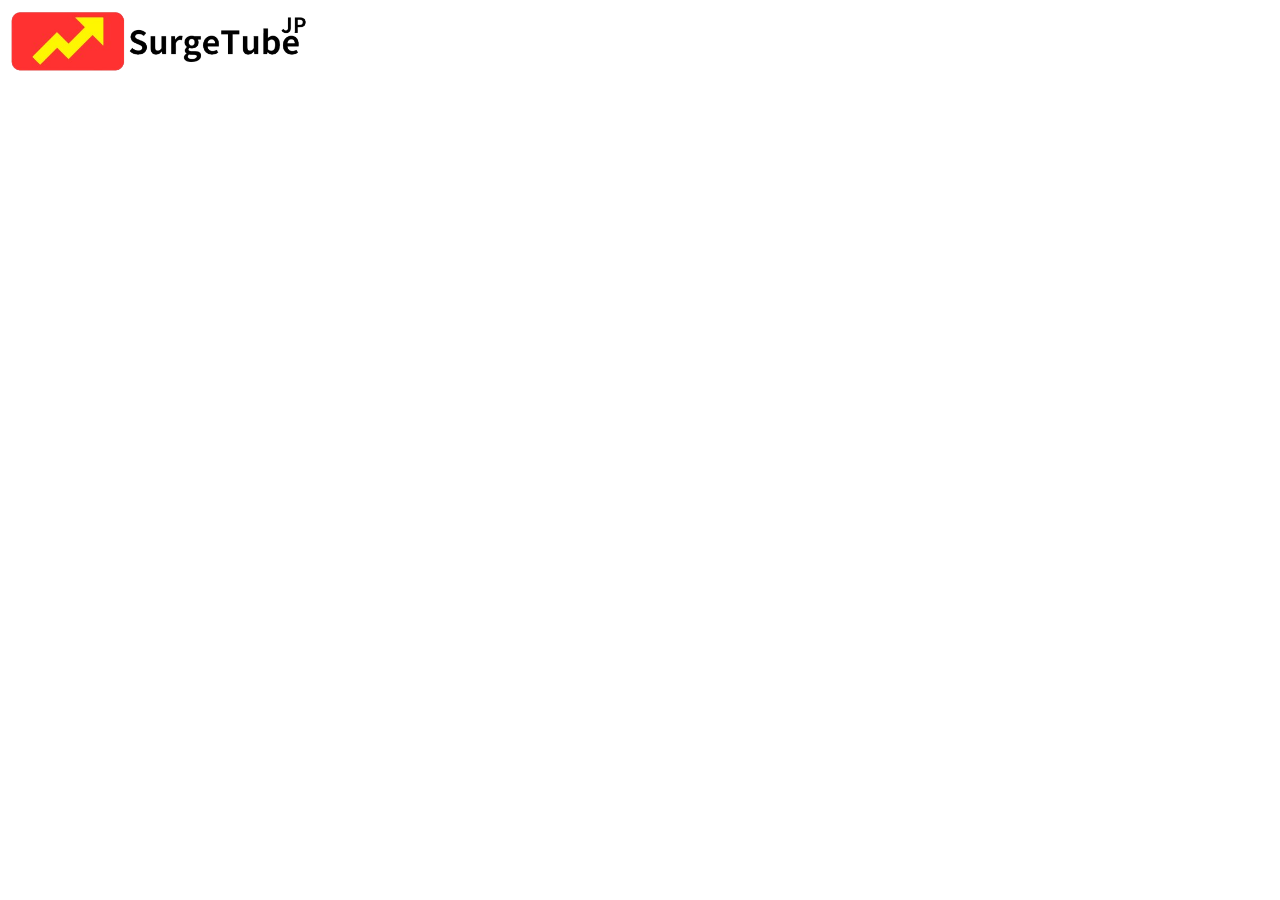
<file: old.html>
<!DOCTYPE html>
<html lang="ja">
<head>
    <meta charset="UTF-8">
    <meta name="viewport" content="width=device-width, initial-scale=1.0">
    <title>SurgeTube</title>
    <link rel="icon" href="asset/favicon3.png">
    <meta property="og:title" content="SurgeTube">
    <meta property="og:description" content="SurgeTubeで流行している動画、曲を見つける。">
    <meta property="og:image" content="https://i.imgur.com/tbQR11p.png">
    <meta property="og:url" content="https://www.surgetube.f5.si/">
    <meta property="og:type" content="website">
    <meta name="theme-color" content="#ff0000">
    <link rel="icon" href="asset/favicon_128.png">
    <link rel="manifest" href="manifest.json">
    <style>
        body {
            font-family: Arial, sans-serif;
            background-color: white;
            color: black;
            transition: background-color 0.3s, color 0.3s;
        }

        @media (prefers-color-scheme: dark) {
            body {
                background-color: #121212;
                color: #e0e0e0;
            }
            .category-title {
                border-bottom-color: #555;
            }
        }

        .category-section {
            margin-bottom: 40px;
        }

        .category-title {
            font-size: 24px;
            margin-bottom: 20px;
            border-bottom: 2px solid #ccc;
            padding-bottom: 10px;
        }

        .video {
            display: flex;
            margin-bottom: 20px;
        }

        .thumbnail {
            margin-right: 15px;
            width: 150px;
            height: auto;
        }

        .title {
            font-size: 16px;
            font-weight: bold;
        }

        .channel, .stats {
            color: gray;
        }

        .stats {
            margin-top: 5px;
        }

        .logo {
            display: flex;
            align-items: center;
        }

        .logo img {
            width: 300px;
            height: auto;
            margin-right: 10px;
        }

        .logo h1 {
            font-size: 32px;
            margin: 0;
        }

        .logo img.light-mode {
            display: block;
        }

        .logo img.dark-mode {
            display: none;
        }

        @media (prefers-color-scheme: dark) {
            .logo img.light-mode {
                display: none;
            }
            .logo img.dark-mode {
                display: block;
            }
        }

        /* スマホ向けのスタイル */
        @media (max-width: 768px) {
            .category-title {
                font-size: 20px;
                text-align: center;
                border-bottom: none;
                padding-bottom: 0;
            }

            .video {
                flex-direction: column;
                align-items: center;
            }

            .thumbnail {
                width: 100%;
                max-width: 320px;
                margin-bottom: 10px;
            }

            .title {
                font-size: 14px;
                text-align: center;
            }

            .channel, .stats {
                text-align: center;
                font-size: 12px;
            }

            .logo img {
                width: 100px;
                height: auto;
            }

            .logo h1 {
                font-size: 20px;
            }
        }
    </style>
</head>
<body>
    <div class="logo">
        <img src="asset/logo_jp.png" alt="SurgeTube Logo" class="light-mode">
        <img src="asset/logo_jp_dark.png" alt="SurgeTube Logo" class="dark-mode">
    </div>

    <div id="videoList"></div>

        <script>
        // Service Worker登録
        if ('serviceWorker' in navigator) {
            window.addEventListener('load', function() {
                navigator.serviceWorker.register('/service-worker.js')
                .then(function(registration) {
                    console.log('ServiceWorker registration successful with scope: ', registration.scope);
                }, function(err) {
                    console.log('ServiceWorker registration failed: ', err);
                });
            });
        }
    </script>

    <script>
        const API_KEY = 'AIzaSyBDgJ2mKrQZnpzKxztKwmXZOHdeiK47D98';  // ←ここにAPIキーを入力
        const MAX_RESULTS = 50;  // 50件取得してカテゴリごとに分ける
        const API_URL = `https://www.googleapis.com/youtube/v3/videos?part=snippet,statistics&chart=mostPopular&regionCode=JP&maxResults=${MAX_RESULTS}&key=${API_KEY}`;

        const categories = {
            "10": "音楽",
            "17": "スポーツ",
            "20": "ゲーム",
            "24": "エンターテイメント",
            "1": "ミュージックビデオ"  // ミュージックビデオカテゴリを追加
        };

        async function fetchYouTubeData() {
            try {
                const response = await fetch(API_URL);
                const data = await response.json();
                displayVideos(data.items);
            } catch (error) {
                console.error('YouTube APIからのデータ取得に失敗しました:', error);
            }
        }

        function displayVideos(videos) {
            const videoList = document.getElementById('videoList');
            videoList.innerHTML = '';  // リロード時にリストをクリア

            const categorizedVideos = {};
            const uncategorizedVideos = [];

            videos.forEach(video => {
                const categoryId = video.snippet.categoryId;
                if (categories[categoryId]) {
                    if (!categorizedVideos[categoryId]) {
                        categorizedVideos[categoryId] = [];
                    }
                    categorizedVideos[categoryId].push(video);
                } else {
                    uncategorizedVideos.push(video);
                }
            });

            Object.keys(categorizedVideos).forEach(categoryId => {
                categorizedVideos[categoryId].sort((a, b) => {
                    return Number(b.statistics.viewCount) - Number(a.statistics.viewCount);
                });
                const categorySection = createCategorySection(categories[categoryId], categorizedVideos[categoryId].slice(0, 10));
                videoList.appendChild(categorySection);
            });

            if (uncategorizedVideos.length > 0) {
                uncategorizedVideos.sort((a, b) => Number(b.statistics.viewCount) - Number(a.statistics.viewCount));
                const otherCategorySection = createCategorySection("その他", uncategorizedVideos);
                videoList.appendChild(otherCategorySection);
            }
        }

        function createCategorySection(categoryName, videos) {
            const categorySection = document.createElement('div');
            categorySection.classList.add('category-section');

            const categoryTitle = document.createElement('h2');
            categoryTitle.classList.add('category-title');
            categoryTitle.innerText = categoryName;
            categorySection.appendChild(categoryTitle);

            videos.forEach((video, index) => {
                const videoElement = document.createElement('div');
                videoElement.classList.add('video');

                const thumbnail = document.createElement('img');
                thumbnail.src = video.snippet.thumbnails.high.url;
                thumbnail.classList.add('thumbnail');
                thumbnail.alt = video.snippet.title;

                const videoInfo = document.createElement('div');

                const title = document.createElement('div');
                title.classList.add('title');
                title.innerText = `${index + 1}. ${video.snippet.title}`;

                const channel = document.createElement('div');
                channel.classList.add('channel');
                channel.innerText = `チャンネル: ${video.snippet.channelTitle}`;

                const stats = document.createElement('div');
                stats.classList.add('stats');
                stats.innerText = `
                    視聴回数: ${Number(video.statistics.viewCount).toLocaleString()} | 
                    高評価: ${Number(video.statistics.likeCount).toLocaleString()}`;

                const link = document.createElement('a');
                link.href = `https://www.youtube.com/watch?v=${video.id}`;
                link.target = '_blank';
                link.appendChild(thumbnail);
                link.appendChild(title);

                videoInfo.appendChild(link);
                videoInfo.appendChild(channel);
                videoInfo.appendChild(stats);

                videoElement.appendChild(thumbnail);
                videoElement.appendChild(videoInfo);
                categorySection.appendChild(videoElement);
            });

            return categorySection;
        }

        // データ取得と表示を最初に実行
        fetchYouTubeData();

        // 一定時間ごとにデータを更新するためのタイマー (10分間隔)
        const REFRESH_INTERVAL = 10 * 60 * 1000; // 10分をミリ秒に変換
        setInterval(fetchYouTubeData, REFRESH_INTERVAL);
    </script>
</body>
</html>
</file>
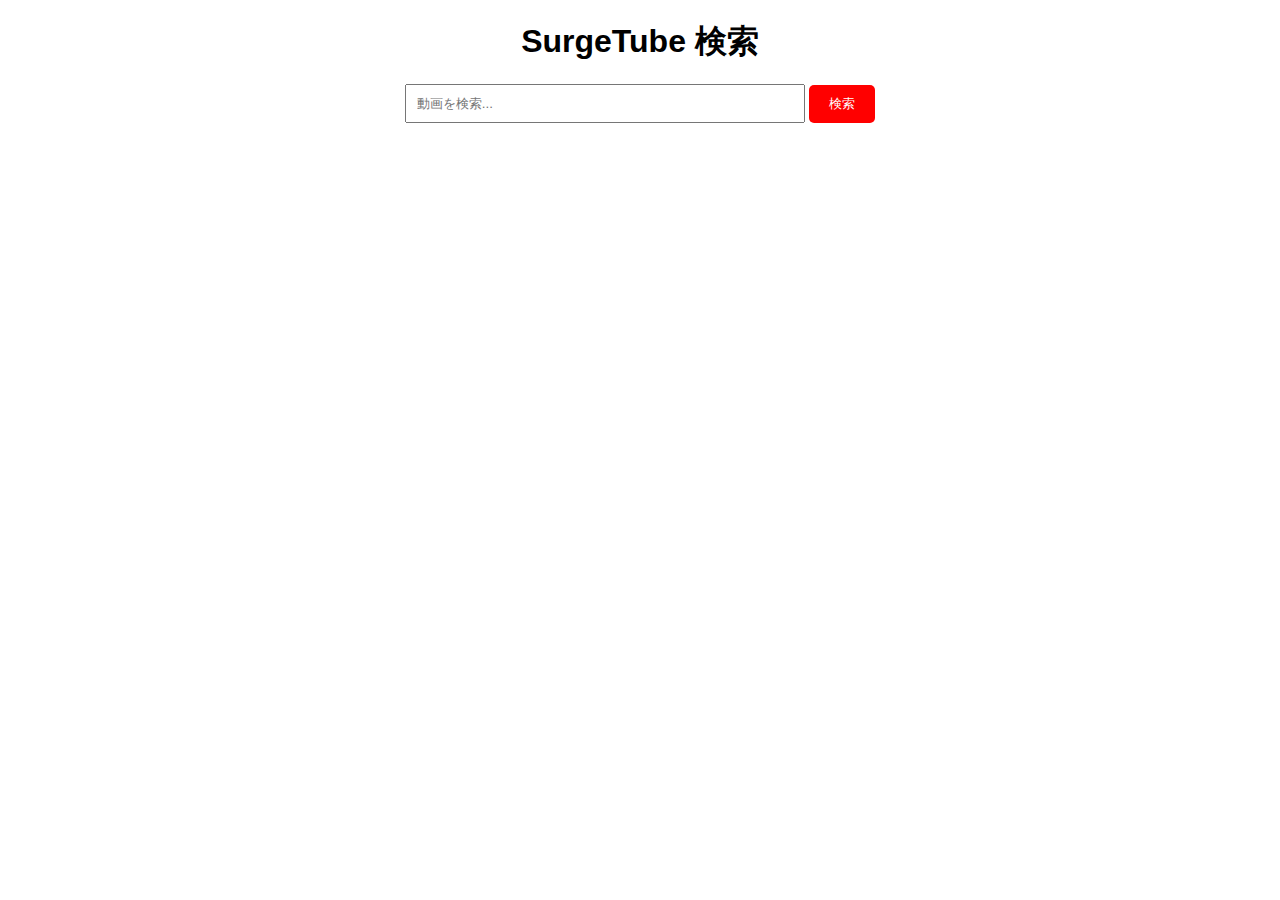
<file: search.html>
<!DOCTYPE html>
<html lang="ja">
<head>
    <meta charset="UTF-8">
    <meta name="viewport" content="width=device-width, initial-scale=1.0">
    <title>SurgeTube Search</title>
    <link rel="icon" href="asset/favicon3.png">
    <meta property="og:title" content="SurgeTube Search">
    <meta property="og:description" content="SurgeTubeで検索して人気の動画を見つける。">
    <meta property="og:image" content="https://i.imgur.com/tbQR11p.png">
    <meta property="og:url" content="https://www.surgetube.f5.si/">
    <meta property="og:type" content="website">
    <meta name="theme-color" content="#ff0000">
    <link rel="icon" href="asset/favicon_128.png">
    <link rel="manifest" href="manifest.json">
    <style>
        body {
            font-family: Arial, sans-serif;
            background-color: white;
            color: black;
            transition: background-color 0.3s, color 0.3s;
            margin: 0;
            padding: 0;
            overflow-x: hidden; /* 横スクロールを無効にする */
        }

        @media (prefers-color-scheme: dark) {
            body {
                background-color: #121212;
                color: #e0e0e0;
            }
        }

        h1 {
            text-align: center; /* タイトルを中央揃え */
            margin: 20px 0;
        }

        #searchForm {
            text-align: center; /* フォームを中央揃え */
            margin: 20px 0;
        }

        #searchInput {
            padding: 10px;
            width: 80%; /* フォームの幅を調整 */
            max-width: 400px; /* 最大幅を設定 */
            box-sizing: border-box; /* パディングを含めたボックスサイズ */
            margin-bottom: 10px; /* ボタンとの間にスペース */
        }

        #searchButton {
            padding: 10px 20px; /* ボタンの内側のパディング */
            cursor: pointer; /* カーソルをポインターに */
            background-color: #ff0000; /* ボタンの背景色 */
            color: white; /* ボタンの文字色 */
            border: none; /* ボタンの枠線をなしに */
            border-radius: 5px; /* ボタンに丸みを追加 */
            transition: background-color 0.3s; /* ホバー時の色変更のアニメーション */
        }

        #searchButton:hover {
            background-color: #e60000; /* ホバー時の背景色 */
        }

        .video {
            display: flex;
            margin-bottom: 20px;
            align-items: flex-start;  /* サムネイルとテキストを揃える */
            padding: 10px; /* パディングを追加 */
            box-sizing: border-box; /* パディングを含めたボックスサイズ */
            flex-direction: column; /* スマホ表示では縦に並べる */
            align-items: center; /* 中央揃え */
        }

        .thumbnail {
            width: 150px; /* PC表示でのサムネイル幅 */
            height: auto;
            transition: width 0.3s; /* 幅の変更にアニメーションを追加 */
        }

        @media (max-width: 767px) { /* スマホ表示用 */
            .thumbnail {
                width: 370px; /* スマホ表示でのサムネイル幅 */
            }
        }

        @media (min-width: 768px) { /* PC表示用 */
            .video {
                flex-direction: row; /* 横並び */
                justify-content: flex-start; /* 左揃え */
            }
            .thumbnail {
                width: 150px; /* PC表示でのサムネイル幅 */
            }
        }

        .title {
            font-size: 16px;
            font-weight: bold;
            margin: 5px 0; /* タイトルと周囲のスペース */
        }

        .channel, .stats {
            color: gray;
        }

        .stats {
            margin-top: 5px;
        }

        .rank-info {
            color: blue;
        }

        .category-section {
            margin-bottom: 40px;
        }

        .category-title {
            font-size: 24px;
            margin-bottom: 20px;
            border-bottom: 2px solid #ccc;
            padding-bottom: 10px;
        }
    </style>
</head>
<body>
    <h1>SurgeTube 検索</h1>
    <div id="searchForm">
        <input type="text" id="searchInput" placeholder="動画を検索..." />
        <button id="searchButton">検索</button>
    </div>

    <div id="videoList"></div>

    <script>
        const API_KEY = 'AIzaSyBDgJ2mKrQZnpzKxztKwmXZOHdeiK47D98';  // ←ここにAPIキーを入力
        const MAX_RESULTS = 100;

        const categories = {
            "10": "音楽",
            "17": "スポーツ",
            "20": "ゲーム",
            "24": "エンターテイメント",
            "1": "ミュージックビデオ"
        };

        async function fetchYouTubeData(query) {
            const API_URL = `https://www.googleapis.com/youtube/v3/search?part=snippet&q=${query}&type=video&maxResults=${MAX_RESULTS}&key=${API_KEY}`;
            try {
                const response = await fetch(API_URL);
                const data = await response.json();
                displayVideos(data.items);
            } catch (error) {
                console.error('YouTube APIからのデータ取得に失敗しました:', error);
            }
        }

        function displayVideos(videos) {
            const videoList = document.getElementById('videoList');
            videoList.innerHTML = '';  // リストをクリア

            videos.forEach((video, index) => {
                const videoElement = document.createElement('div');
                videoElement.classList.add('video');

                // 動画ページへのリンクURL
                const videoUrl = `https://www.youtube.com/watch?v=${video.id.videoId}`;

                const thumbnailLink = document.createElement('a');
                thumbnailLink.href = videoUrl;
                thumbnailLink.target = '_blank';  // 新しいタブで開く
                const thumbnail = document.createElement('img');
                thumbnail.src = video.snippet.thumbnails.high.url;
                thumbnail.classList.add('thumbnail');
                thumbnail.alt = video.snippet.title;
                thumbnailLink.appendChild(thumbnail);

                const videoInfo = document.createElement('div');

                const titleLink = document.createElement('a');
                titleLink.href = videoUrl;
                titleLink.target = '_blank';  // 新しいタブで開く
                titleLink.classList.add('title');
                titleLink.innerText = video.snippet.title;

                const channel = document.createElement('div');
                channel.classList.add('channel');
                channel.innerText = `チャンネル: ${video.snippet.channelTitle}`;

                const stats = document.createElement('div');
                stats.classList.add('stats');
                stats.innerText = `順位なし`;

                // 動画がランキングに含まれているかどうかをチェック
                if (video.snippet.categoryId && categories[video.snippet.categoryId]) {
                    const rankInfo = document.createElement('div');
                    rankInfo.classList.add('rank-info');
                    rankInfo.innerText = `カテゴリ: ${categories[video.snippet.categoryId]} | 順位: ${index + 1}`;
                    channel.appendChild(rankInfo);
                }

                videoInfo.appendChild(titleLink);
                videoInfo.appendChild(channel);
                videoInfo.appendChild(stats);
                videoElement.appendChild(thumbnailLink);
                videoElement.appendChild(videoInfo);
                videoList.appendChild(videoElement);
            });
        }

        document.getElementById('searchButton').addEventListener('click', () => {
            const query = document.getElementById('searchInput').value;
            if (query) {
                fetchYouTubeData(query);
            } else {
                alert('検索ワードを入力してください。');
            }
        });

        // 「!setting」コマンドの入力で設定画面に遷移
        document.getElementById('searchInput').addEventListener('keypress', function(event) {
            if (event.key === 'Enter') {
                const query = this.value;
                if (query === '!setting') {
                    window.location.href = 'setting.html'; // 設定画面のURL
                } else {
                    fetchYouTubeData(query);
                }
            }
        });
    </script>
</body>
</html>
</file>
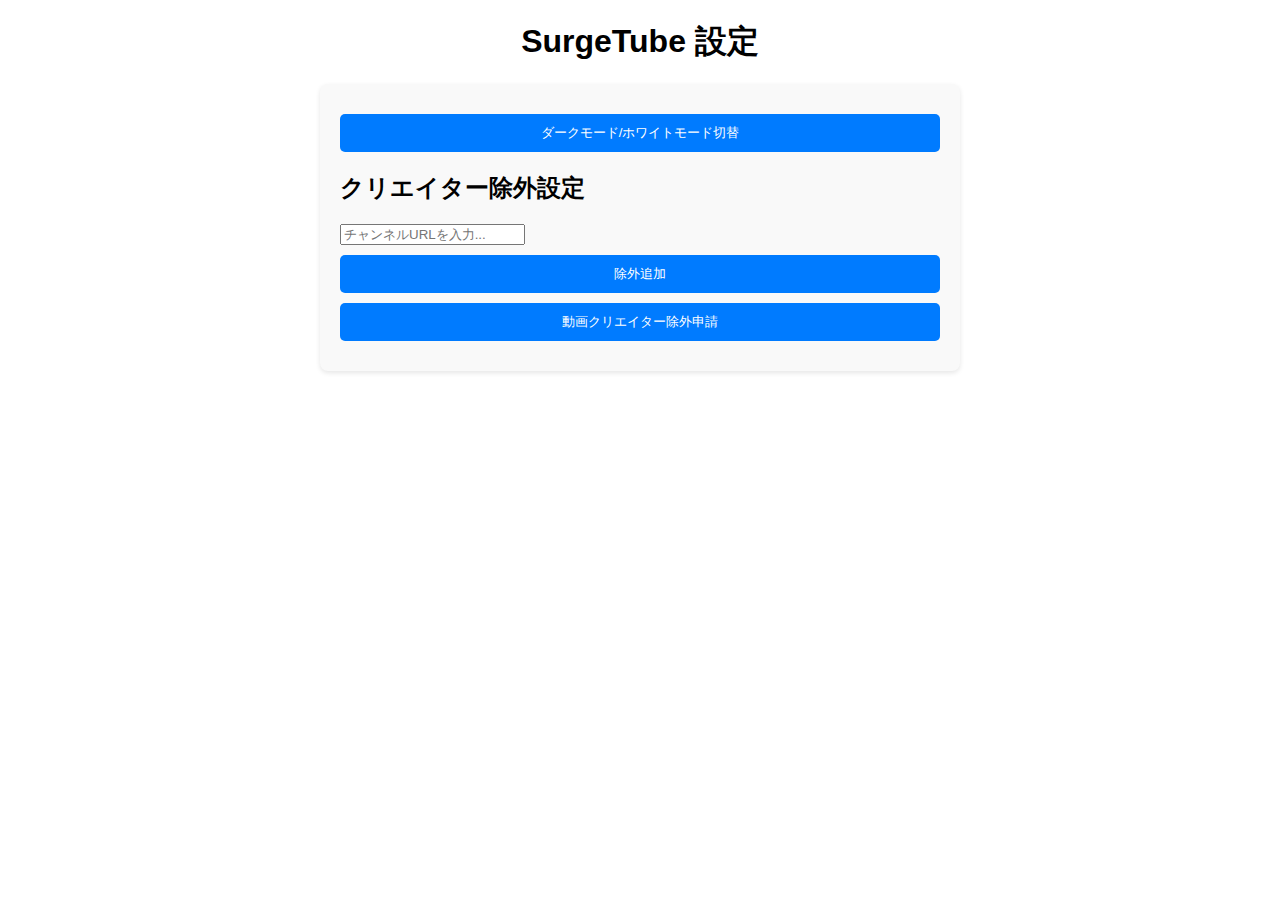
<file: setting.html>
<!DOCTYPE html>
<html lang="ja">
<head>
    <meta charset="UTF-8">
    <meta name="viewport" content="width=device-width, initial-scale=1.0">
    <title>SurgeTube 設定</title>
    <link rel="icon" href="asset/favicon3.png">
    <meta property="og:title" content="SurgeTube 設定">
    <meta property="og:description" content="SurgeTubeの設定を行う。">
    <meta property="og:image" content="https://i.imgur.com/tbQR11p.png">
    <meta property="og:url" content="https://www.surgetube.f5.si/">
    <meta property="og:type" content="website">
    <meta name="theme-color" content="#ff0000">
    <link rel="icon" href="asset/favicon_128.png">
    <link rel="manifest" href="manifest.json">
    <style>
        body {
            font-family: Arial, sans-serif;
            background-color: white; /* デフォルトの背景色 */
            color: black; /* デフォルトの文字色 */
            transition: background-color 0.3s, color 0.3s;
            margin: 0;
            padding: 0;
            overflow-x: hidden; /* 横スクロールを無効にする */
        }

        body.dark-mode {
            background-color: #121212; /* ダークモード時の背景色 */
            color: #e0e0e0; /* ダークモード時の文字色 */
        }

        h1 {
            text-align: center; /* h1を中央揃え */
            margin: 20px 0; /* 上下のマージンを追加 */
        }

        #settingsContainer {
            width: 90%; /* コンテナの幅を調整 */
            max-width: 600px; /* 最大幅を設定 */
            margin: 0 auto; /* 中央揃え */
            padding: 20px; /* パディングを追加 */
            background-color: #f9f9f9; /* 背景色 */
            border-radius: 8px; /* 角を丸める */
            box-shadow: 0 2px 5px rgba(0, 0, 0, 0.1); /* シャドウ */
            transition: background-color 0.3s; /* 背景色の変更にアニメーション */
        }

        body.dark-mode #settingsContainer {
            background-color: #1e1e1e; /* ダークモード時の背景色 */
        }

        .button {
            display: block; /* ボタンをブロック要素に */
            margin: 10px auto; /* 上下のマージンを自動に */
            padding: 10px 20px; /* 内側のパディング */
            cursor: pointer; /* カーソルをポインターに */
            background-color: #007bff; /* ボタンの背景色 */
            color: white; /* ボタンの文字色 */
            border: none; /* ボタンの枠線をなしに */
            border-radius: 5px; /* ボタンに丸みを追加 */
            transition: background-color 0.3s; /* ホバー時の色変更のアニメーション */
            text-align: center; /* 中央揃え */
            width: 100%; /* 幅を100%に */
        }

        body.dark-mode .button {
            background-color: #007bff; /* ダークモード時のボタンの背景色 */
        }

        body.dark-mode .button:hover {
            background-color: #0056b3; /* ダークモード時のホバー時の背景色 */
        }

        .creator-exclusion {
            margin: 10px 0; /* マージンを追加 */
        }

        .exclusion-list {
            margin: 10px 0; /* マージンを追加 */
            list-style-type: none; /* リストのスタイルをなしに */
            padding: 0; /* パディングをなしに */
        }

        .exclusion-item {
            display: flex; /* アイテムをフレックスボックスで配置 */
            justify-content: space-between; /* スペースを均等に */
            align-items: center; /* 中央揃え */
            margin: 5px 0; /* 上下のマージン */
            padding: 5px; /* 内側のパディング */
            border: 1px solid #ccc; /* 枠線 */
            border-radius: 4px; /* 角を丸める */
            transition: border-color 0.3s; /* 枠線色の変更にアニメーション */
        }

        body.dark-mode .exclusion-item {
            border-color: #444; /* ダークモード時の枠線色 */
        }

        .remove-button {
            cursor: pointer; /* カーソルをポインターに */
            color: red; /* 削除ボタンの色 */
        }
    </style>
</head>
<body>
    <h1>SurgeTube 設定</h1>
    <div id="settingsContainer">
        <button class="button" id="toggleTheme">ダークモード/ホワイトモード切替</button>
        <div class="creator-exclusion">
            <h2>クリエイター除外設定</h2>
            <input type="text" id="excludeChannelInput" placeholder="チャンネルURLを入力..." />
            <button class="button" id="addExclusion">除外追加</button>
            <ul class="exclusion-list" id="exclusionList"></ul>
        </div>
        <button class="button" id="requestExclusion">動画クリエイター除外申請</button>
    </div>

    <script>
        const toggleThemeButton = document.getElementById('toggleTheme');
        const exclusionListElement = document.getElementById('exclusionList');
        const excludeChannelInput = document.getElementById('excludeChannelInput');
        const addExclusionButton = document.getElementById('addExclusion');
        const requestExclusionButton = document.getElementById('requestExclusion');

        // 除外設定の配列
        let exclusions = [];

        // 初期テーマの設定
        document.addEventListener('DOMContentLoaded', () => {
            const isDarkMode = localStorage.getItem('dark-mode') === 'true';
            if (isDarkMode) {
                document.body.classList.add('dark-mode');
            }
        });

        toggleThemeButton.addEventListener('click', () => {
            const isDarkMode = document.body.classList.toggle('dark-mode');
            localStorage.setItem('dark-mode', isDarkMode); // テーマ状態を保存
        });

        addExclusionButton.addEventListener('click', () => {
            const channelUrl = excludeChannelInput.value.trim();
            if (channelUrl) {
                exclusions.push(channelUrl);
                updateExclusionList();
                excludeChannelInput.value = ''; // 入力フィールドをクリア
            } else {
                alert('チャンネルURLを入力してください。');
            }
        });

        function updateExclusionList() {
            exclusionListElement.innerHTML = ''; // リストをクリア
            exclusions.forEach((url, index) => {
                const listItem = document.createElement('li');
                listItem.classList.add('exclusion-item');
                listItem.innerText = url;

                const removeButton = document.createElement('span');
                removeButton.classList.add('remove-button');
                removeButton.innerText = '削除';
                removeButton.addEventListener('click', () => {
                    exclusions.splice(index, 1); // 除外リストから削除
                    updateExclusionList(); // リストを再表示
                });

                listItem.appendChild(removeButton);
                exclusionListElement.appendChild(listItem);
            });
        }

        requestExclusionButton.addEventListener('click', () => {
            window.open('https://forms.gle/bCdxwGaLL8UZ4Cds8', '_blank'); // GoogleフォームのURLを指定
        });
    </script>
</body>
</html>
</file>
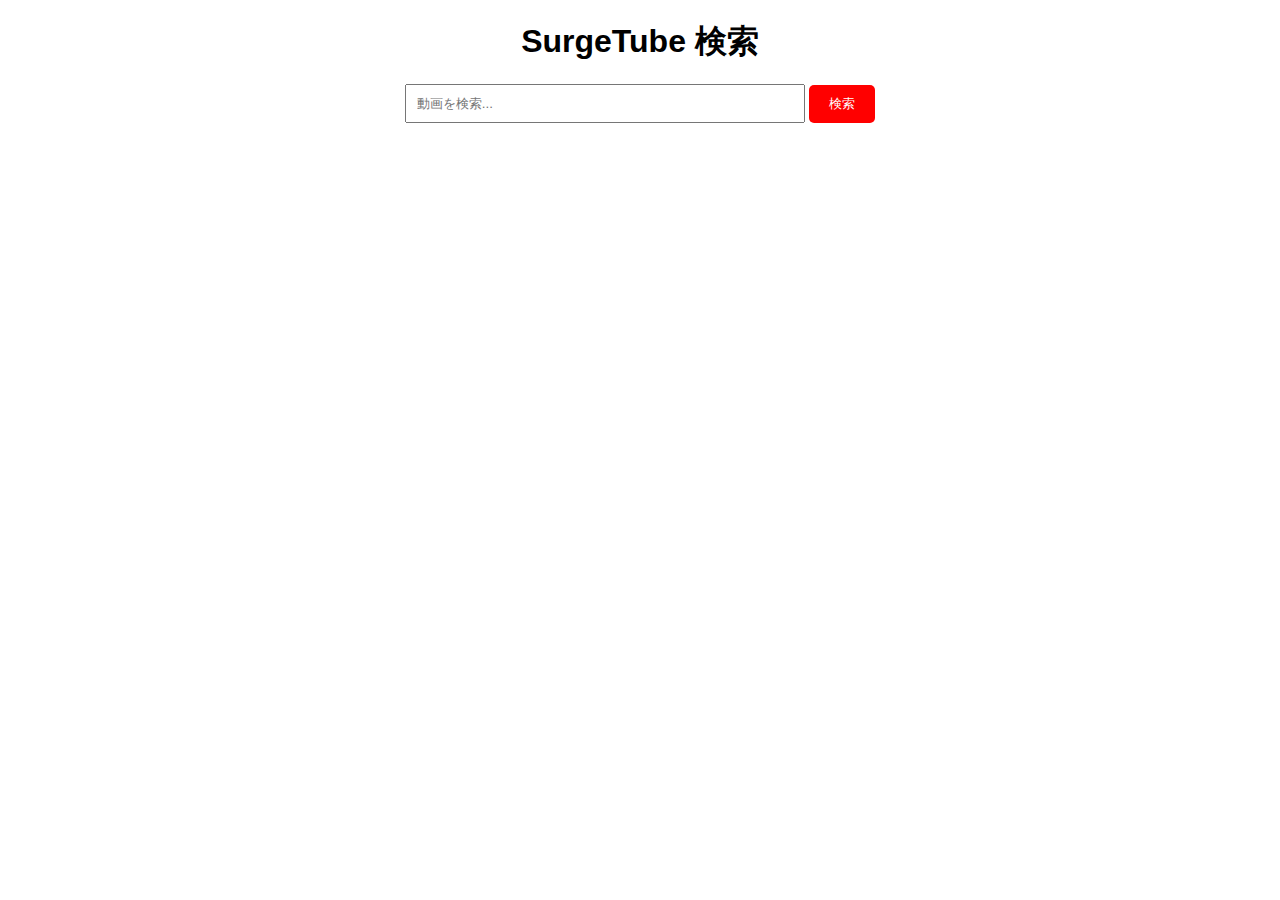
<file: test.html>
<!DOCTYPE html>
<html lang="ja">
<head>
    <meta charset="UTF-8">
    <meta name="viewport" content="width=device-width, initial-scale=1.0">
    <title>SurgeTube Search</title>
    <link rel="icon" href="asset/favicon3.png">
    <meta property="og:title" content="SurgeTube Search">
    <meta property="og:description" content="SurgeTubeで検索して人気の動画を見つける。">
    <meta property="og:image" content="https://i.imgur.com/tbQR11p.png">
    <meta property="og:url" content="https://www.surgetube.f5.si/">
    <meta property="og:type" content="website">
    <meta name="theme-color" content="#ff0000">
    <link rel="icon" href="asset/favicon_128.png">
    <link rel="manifest" href="manifest.json">
    <style>
        body {
            font-family: Arial, sans-serif;
            background-color: white;
            color: black;
            transition: background-color 0.3s, color 0.3s;
            margin: 0;
            padding: 0;
            overflow-x: hidden; /* 横スクロールを無効にする */
        }

        @media (prefers-color-scheme: dark) {
            body {
                background-color: #121212;
                color: #e0e0e0;
            }
        }

        h1 {
            text-align: center; /* タイトルを中央揃え */
            margin: 20px 0;
        }

        #searchForm {
            text-align: center; /* フォームを中央揃え */
            margin: 20px 0;
        }

        #searchInput {
            padding: 10px;
            width: 80%; /* フォームの幅を調整 */
            max-width: 400px; /* 最大幅を設定 */
            box-sizing: border-box; /* パディングを含めたボックスサイズ */
            margin-bottom: 10px; /* ボタンとの間にスペース */
        }

        #searchButton {
            padding: 10px 20px; /* ボタンの内側のパディング */
            cursor: pointer; /* カーソルをポインターに */
            background-color: #ff0000; /* ボタンの背景色 */
            color: white; /* ボタンの文字色 */
            border: none; /* ボタンの枠線をなしに */
            border-radius: 5px; /* ボタンに丸みを追加 */
            transition: background-color 0.3s; /* ホバー時の色変更のアニメーション */
        }

        #searchButton:hover {
            background-color: #e60000; /* ホバー時の背景色 */
        }

        .video {
            display: flex;
            margin-bottom: 20px;
            align-items: flex-start;  /* サムネイルとテキストを揃える */
            padding: 10px; /* パディングを追加 */
            box-sizing: border-box; /* パディングを含めたボックスサイズ */
            flex-direction: column; /* スマホ表示では縦に並べる */
            align-items: center; /* 中央揃え */
        }

        .thumbnail {
            width: 150px; /* PC表示でのサムネイル幅 */
            height: auto;
            transition: width 0.3s; /* 幅の変更にアニメーションを追加 */
        }

        @media (max-width: 767px) { /* スマホ表示用 */
    .thumbnail {
        width: 370px; /* スマホ表示でのサムネイル幅 */
    }
}

        @media (min-width: 768px) { /* PC表示用 */
            .video {
                flex-direction: row; /* 横並び */
                justify-content: flex-start; /* 左揃え */
            }
            .thumbnail {
                width: 150px; /* PC表示でのサムネイル幅 */
            }
        }

        .title {
            font-size: 16px;
            font-weight: bold;
            margin: 5px 0; /* タイトルと周囲のスペース */
        }

        .channel, .stats {
            color: gray;
        }

        .stats {
            margin-top: 5px;
        }

        .rank-info {
            color: blue;
        }

        .category-section {
            margin-bottom: 40px;
        }

        .category-title {
            font-size: 24px;
            margin-bottom: 20px;
            border-bottom: 2px solid #ccc;
            padding-bottom: 10px;
        }
    </style>
</head>
<body>
    <h1>SurgeTube 検索</h1>
    <div id="searchForm">
        <input type="text" id="searchInput" placeholder="動画を検索..." />
        <button id="searchButton">検索</button>
    </div>

    <div id="videoList"></div>

    <script>
        const API_KEY = 'AIzaSyBDgJ2mKrQZnpzKxztKwmXZOHdeiK47D98';  // ←ここにAPIキーを入力
        const MAX_RESULTS = 100;

        const categories = {
            "10": "音楽",
            "17": "スポーツ",
            "20": "ゲーム",
            "24": "エンターテイメント",
            "1": "ミュージックビデオ"
        };

        async function fetchYouTubeData(query) {
            const API_URL = `https://www.googleapis.com/youtube/v3/search?part=snippet&q=${query}&type=video&maxResults=${MAX_RESULTS}&key=${API_KEY}`;
            try {
                const response = await fetch(API_URL);
                const data = await response.json();
                displayVideos(data.items);
            } catch (error) {
                console.error('YouTube APIからのデータ取得に失敗しました:', error);
            }
        }

        function displayVideos(videos) {
            const videoList = document.getElementById('videoList');
            videoList.innerHTML = '';  // リストをクリア

            videos.forEach((video, index) => {
                const videoElement = document.createElement('div');
                videoElement.classList.add('video');

                // 動画ページへのリンクURL
                const videoUrl = `https://www.youtube.com/watch?v=${video.id.videoId}`;

                const thumbnailLink = document.createElement('a');
                thumbnailLink.href = videoUrl;
                thumbnailLink.target = '_blank';  // 新しいタブで開く
                const thumbnail = document.createElement('img');
                thumbnail.src = video.snippet.thumbnails.high.url;
                thumbnail.classList.add('thumbnail');
                thumbnail.alt = video.snippet.title;
                thumbnailLink.appendChild(thumbnail);

                const videoInfo = document.createElement('div');

                const titleLink = document.createElement('a');
                titleLink.href = videoUrl;
                titleLink.target = '_blank';  // 新しいタブで開く
                titleLink.classList.add('title');
                titleLink.innerText = video.snippet.title;

                const channel = document.createElement('div');
                channel.classList.add('channel');
                channel.innerText = `チャンネル: ${video.snippet.channelTitle}`;

                const stats = document.createElement('div');
                stats.classList.add('stats');
                stats.innerText = `順位なし`;

                // 動画がランキングに含まれているかどうかをチェック
                if (video.snippet.categoryId && categories[video.snippet.categoryId]) {
                    const rankInfo = document.createElement('div');
                    rankInfo.classList.add('rank-info');
                    rankInfo.innerText = `カテゴリ: ${categories[video.snippet.categoryId]} | 順位: ${index + 1}`;
                    channel.appendChild(rankInfo);
                }

                videoInfo.appendChild(titleLink);
                videoInfo.appendChild(channel);
                videoInfo.appendChild(stats);

                videoElement.appendChild(thumbnailLink);
                videoElement.appendChild(videoInfo);
                videoList.appendChild(videoElement);
            });
        }

        document.getElementById('searchButton').addEventListener('click', () => {
            const query = document.getElementById('searchInput').value;
            fetchYouTubeData(query);
        });
    </script>
</body>
</html>
</file>
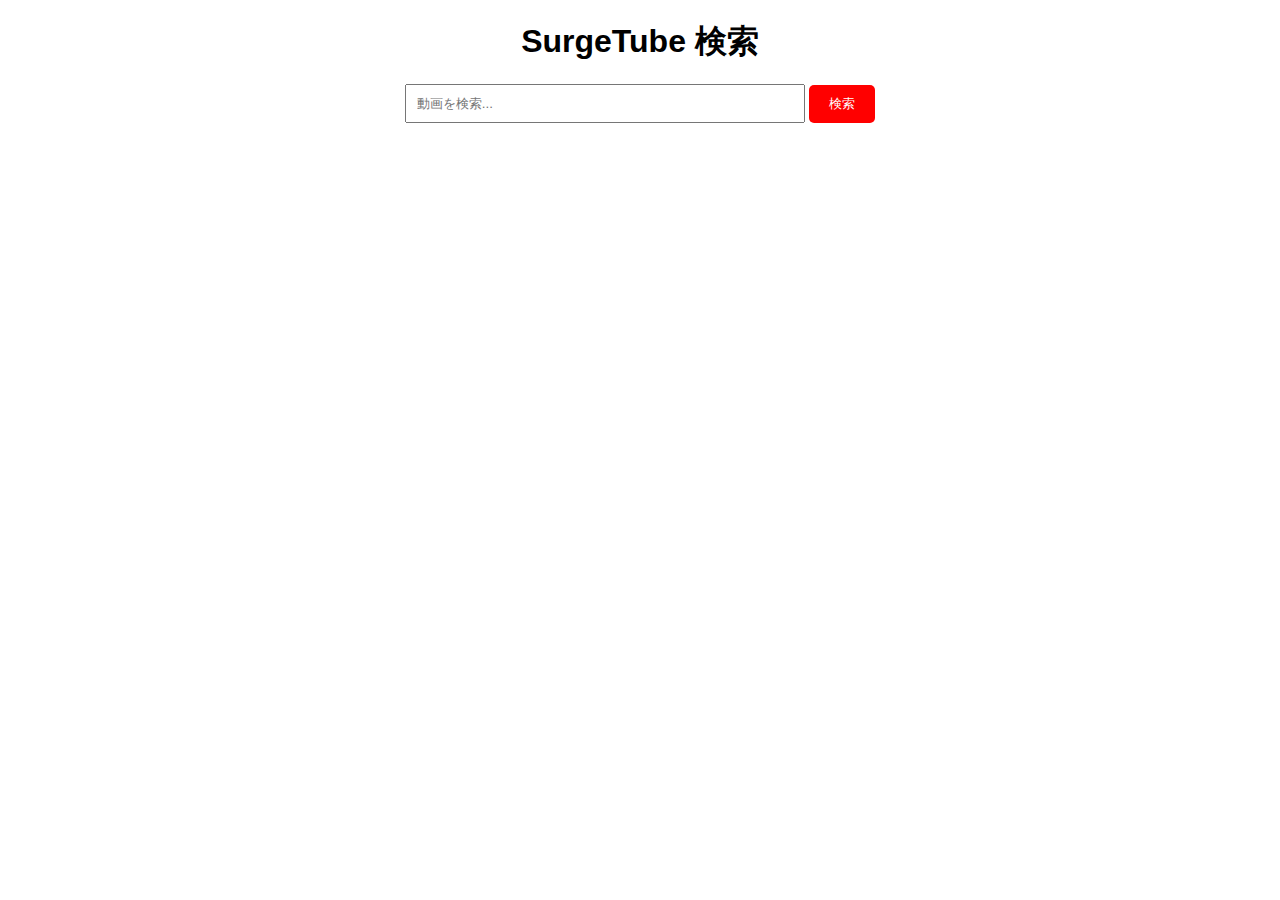
<file: testsearch.html>
<!DOCTYPE html>
<html lang="ja">
<head>
    <meta charset="UTF-8">
    <meta name="viewport" content="width=device-width, initial-scale=1.0">
    <title>SurgeTube Search</title>
    <link rel="icon" href="asset/favicon3.png">
    <meta property="og:title" content="SurgeTube Search">
    <meta property="og:description" content="SurgeTubeで検索して人気の動画を見つける。">
    <meta property="og:image" content="https://i.imgur.com/tbQR11p.png">
    <meta property="og:url" content="https://www.surgetube.f5.si/">
    <meta property="og:type" content="website">
    <meta name="theme-color" content="#ff0000">
    <link rel="manifest" href="manifest.json">
    <style>
        body {
            font-family: Arial, sans-serif;
            background-color: white;
            color: black;
            transition: background-color 0.3s, color 0.3s;
            margin: 0;
            padding: 0;
            overflow-x: hidden;
        }

        @media (prefers-color-scheme: dark) {
            body {
                background-color: #121212;
                color: #e0e0e0;
            }
        }

        h1 {
            text-align: center;
            margin: 20px 0;
        }

        #searchForm {
            text-align: center;
            margin: 20px 0;
        }

        #searchInput {
            padding: 10px;
            width: 80%;
            max-width: 400px;
            box-sizing: border-box;
            margin-bottom: 10px;
        }

        #searchButton {
            padding: 10px 20px;
            cursor: pointer;
            background-color: #ff0000;
            color: white;
            border: none;
            border-radius: 5px;
            transition: background-color 0.3s;
        }

        #searchButton:hover {
            background-color: #e60000;
        }

        .video {
            display: flex;
            margin-bottom: 20px;
            align-items: flex-start;
            padding: 10px;
            box-sizing: border-box;
            flex-direction: column;
            align-items: center;
        }

        .thumbnail {
            width: 150px;
            height: auto;
            cursor: pointer;
            transition: width 0.3s;
        }

        @media (max-width: 767px) {
            .thumbnail {
                width: 370px;
            }
        }

        @media (min-width: 768px) {
            .video {
                flex-direction: row;
                justify-content: flex-start;
            }
            .thumbnail {
                width: 150px;
            }
        }

        .title {
            font-size: 16px;
            font-weight: bold;
            margin: 5px 0;
        }

        .channel, .stats {
            color: gray;
        }

        #popup {
            display: none;
            position: fixed;
            top: 50%;
            left: 50%;
            transform: translate(-50%, -50%);
            background: white;
            border: 1px solid #ccc;
            border-radius: 10px;
            padding: 20px;
            box-shadow: 0 4px 8px rgba(0, 0, 0, 0.2);
            z-index: 1000;
        }

        #popup button {
            margin: 5px;
            padding: 10px 20px;
            border: none;
            border-radius: 5px;
            cursor: pointer;
        }

        #popup .youtube-button {
            background-color: #ff0000;
            color: white;
        }

        #popup .surgetube-button {
            background-color: #00c853;
            color: white;
        }

        #overlay {
            display: none;
            position: fixed;
            top: 0;
            left: 0;
            width: 100%;
            height: 100%;
            background: rgba(0, 0, 0, 0.5);
            z-index: 999;
        }
    </style>
</head>
<body>
    <h1>SurgeTube 検索</h1>
    <div id="searchForm">
        <input type="text" id="searchInput" placeholder="動画を検索..." />
        <button id="searchButton">検索</button>
    </div>

    <div id="videoList"></div>

    <div id="popup">
        <p>どちらで動画を再生しますか？</p>
        <button class="youtube-button">YouTubeで開く</button>
        <button class="surgetube-button">SurgeTubeで開く</button>
    </div>
    <div id="overlay"></div>

    <script>
        const API_KEY = 'AIzaSyBDgJ2mKrQZnpzKxztKwmXZOHdeiK47D98'; // ここにAPIキーを入力
        const MAX_RESULTS = 100;

        async function fetchYouTubeData(query) {
            const API_URL = https://www.googleapis.com/youtube/v3/search?part=snippet&q=${query}&type=video&maxResults=${MAX_RESULTS}&key=${API_KEY};
            try {
                const response = await fetch(API_URL);
                const data = await response.json();
                displayVideos(data.items);
            } catch (error) {
                console.error('YouTube APIからのデータ取得に失敗しました:', error);
            }
        }

        function displayVideos(videos) {
            const videoList = document.getElementById('videoList');
            videoList.innerHTML = '';

            videos.forEach((video) => {
                const videoElement = document.createElement('div');
                videoElement.classList.add('video');

                const videoUrl = https://www.youtube.com/watch?v=${video.id.videoId};
                const surgetubeUrl = https://www.surgetube.f5.si/watch?v=${video.id.videoId}&quality=360p;

                const thumbnail = document.createElement('img');
                thumbnail.src = video.snippet.thumbnails.high.url;
                thumbnail.classList.add('thumbnail');
                thumbnail.alt = video.snippet.title;

                thumbnail.addEventListener('click', () => showPopup(videoUrl, surgetubeUrl));

                const title = document.createElement('div');
                title.classList.add('title');
                title.innerText = video.snippet.title;

                const channel = document.createElement('div');
                channel.classList.add('channel');
                channel.innerText = チャンネル: ${video.snippet.channelTitle};

                videoElement.appendChild(thumbnail);
                videoElement.appendChild(title);
                videoElement.appendChild(channel);

                videoList.appendChild(videoElement);
            });
        }

        function showPopup(youtubeUrl, surgetubeUrl) {
            const popup = document.getElementById('popup');
            const overlay = document.getElementById('overlay');
            popup.style.display = 'block';
            overlay.style.display = 'block';

            popup.querySelector('.youtube-button').onclick = () => {
                window.open(youtubeUrl, '_blank');
                closePopup();
            };

            popup.querySelector('.surgetube-button').onclick = () => {
                window.open(surgetubeUrl, '_blank');
                closePopup();
            };
        }

        function closePopup() {
            const popup = document.getElementById('popup');
            const overlay = document.getElementById('overlay');
            popup.style.display = 'none';
            overlay.style.display = 'none';
        }

        document.getElementById('searchButton').addEventListener('click', () => {
            const query = document.getElementById('searchInput').value;
            if (query) {
                fetchYouTubeData(query);
            } else {
                alert('検索ワードを入力してください。');
            }
        });
    </script>
</body>
</html>
</file>
